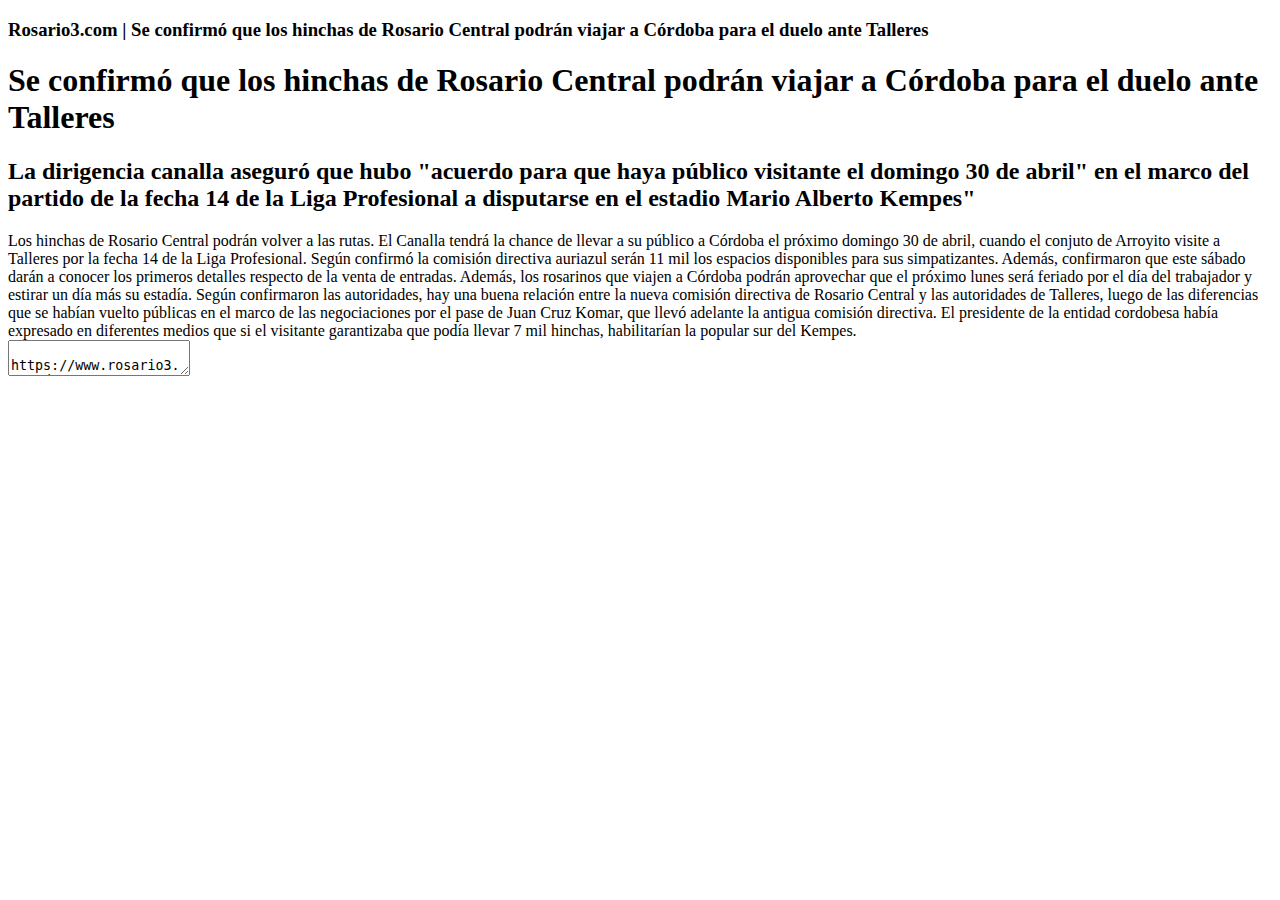
<file: index.html>
<!DOCTYPE html>
<html lang="en">
<head>
    <meta charset="UTF-8">
    <meta http-equiv="X-UA-Compatible" content="IE=edge">
    <meta name="viewport" content="width=device-width, initial-scale=1.0">
    <title>Actividad Clase 02 - LPPA</title>
</head>

<body>
    
    <h3>
        Rosario3.com | Se confirmó que los hinchas de Rosario Central podrán viajar a Córdoba para el duelo ante Talleres
        
    </h3>
    <h1>
        Se confirmó que los hinchas de Rosario Central podrán viajar a Córdoba para el duelo ante Talleres
    </h1>
    <h2>
        La dirigencia canalla aseguró que hubo "acuerdo para que haya público visitante el domingo 30 de abril" en el marco del partido de la fecha 14 de la Liga Profesional a disputarse en el estadio Mario Alberto Kempes"
    </h2>    
    <header>
        Los hinchas de Rosario Central podrán volver a las rutas. El Canalla tendrá la chance de llevar a su público a Córdoba el próximo domingo 30 de abril, cuando el conjuto de Arroyito visite a Talleres por la fecha 14 de la Liga Profesional. 
        Según confirmó la comisión directiva auriazul serán 11 mil los espacios disponibles para sus simpatizantes. Además, confirmaron que este sábado darán a conocer los primeros detalles respecto de la venta de entradas. 
        Además, los rosarinos que viajen a Córdoba podrán aprovechar que el próximo lunes será feriado por el día del trabajador y estirar un día más su estadía.

Según confirmaron las autoridades, hay una buena relación entre la nueva comisión directiva de Rosario Central y las autoridades de Talleres, luego de las diferencias que se habían vuelto públicas en el marco de las negociaciones por el pase de Juan Cruz Komar, que llevó adelante la antigua comisión directiva. 

El presidente de la entidad cordobesa había expresado en diferentes medios que si el visitante garantizaba que podía llevar 7 mil hinchas, habilitarían la popular sur del Kempes.
    </header>

    <textarea>
        https://www.rosario3.com/deportes/Se-confirmo-que-los-hinchas-de-Rosario-Central-podran-viajar-a-Cordoba-para-el-duelo-ante-Talleres-20230421-0064.html
    </textarea>
</body>
</html>
</file>
